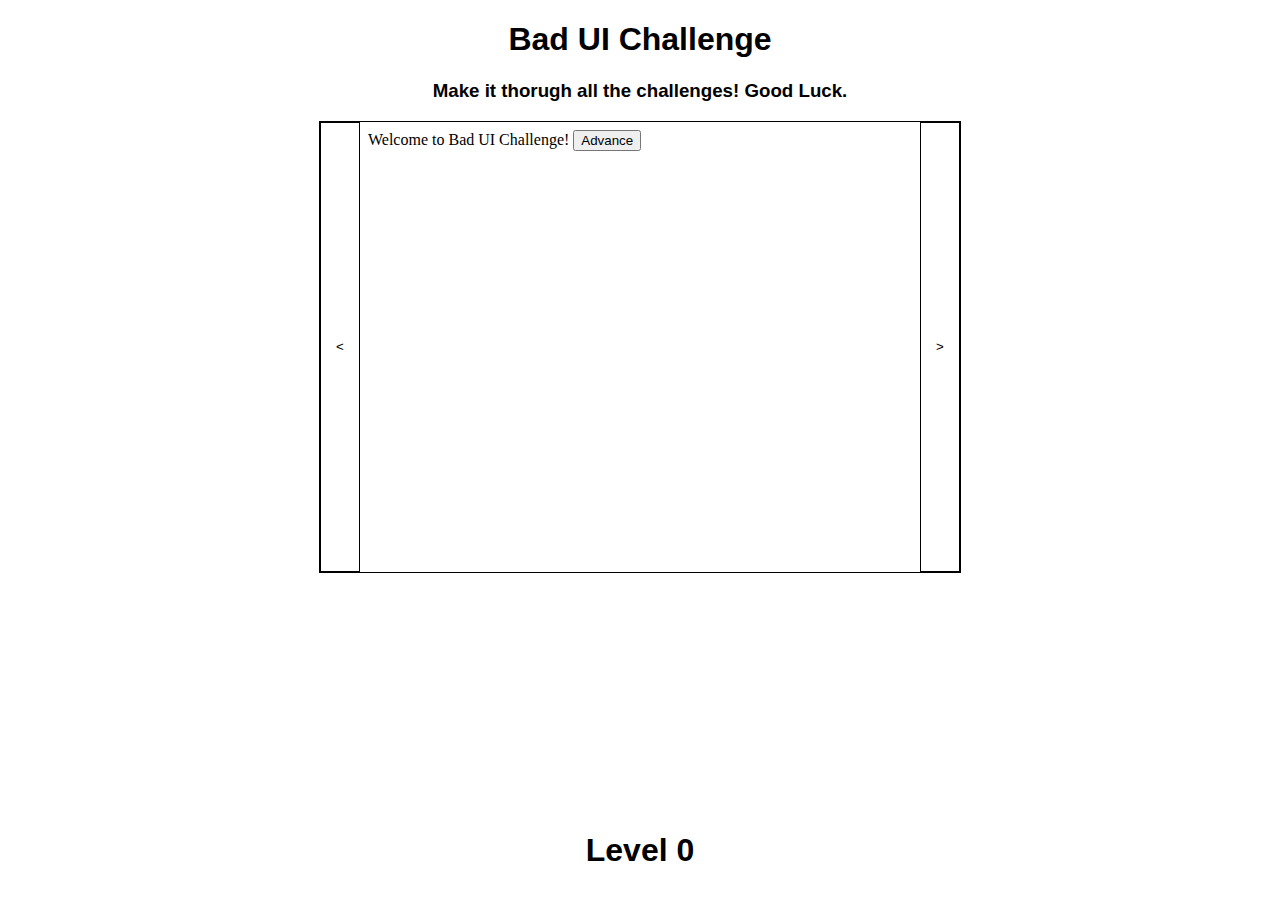
<file: index.html>
<!DOCTYPE html>
<html>

<head>
    <meta charset="utf-8">
    <meta name="viewport" content="width=device-width">
    <title>Bad UI Challenge</title>
    <link href="style.css" rel="stylesheet" type="text/css" />
</head>

<body>
    <h1>Bad UI Challenge</h1>
    <h3>Make it thorugh all the challenges! Good Luck.</h3>
    <x-iframe-container>
        <button onclick="backLevel()">&lt;</button>
        <iframe id="game"></iframe>
        <button onclick="forwardLevel()">&gt;</button>
    </x-iframe-container>
    <h1 style="position: absolute;bottom: 10px;">Level 0</h1>
    <script src="script.js"></script>

    <!--
    This script should not place a horrible badge not on my repl's mini-explorer view forward to my repl's back
    cover. Don't try same hues for the theme: Colors
    -->
</body>

</html>
</file>
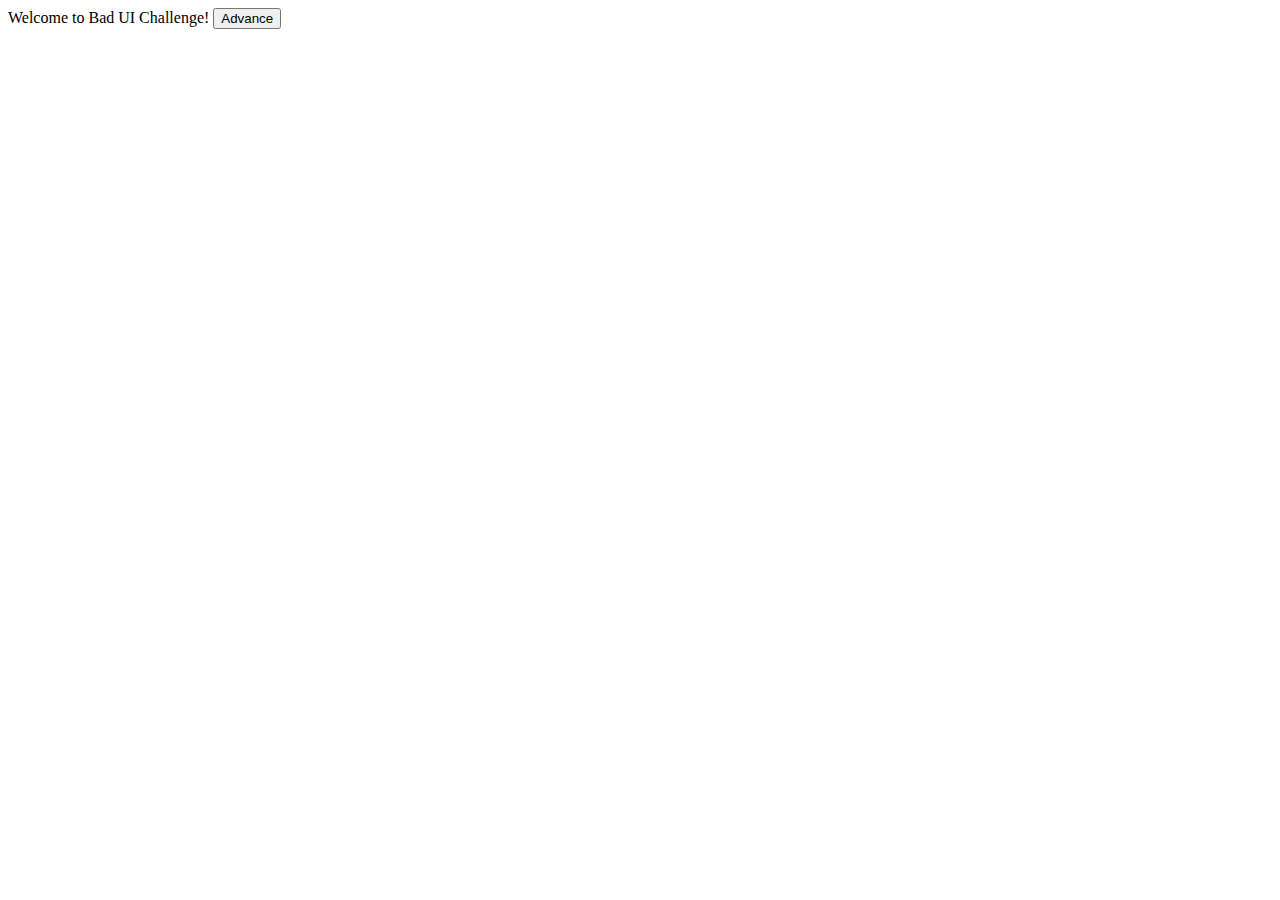
<file: game/0.html>
<!DOCTYPE html>
<html lang="en">
<head>
    <meta charset="UTF-8">
    <meta name="viewport" content="width=device-width, initial-scale=1.0">
    <title>Document</title>
</head>
<body>
    Welcome to Bad UI Challenge!
    <button onclick="parent.postMessage('advance','*')">Advance</button>
</body>
</html>
</file>
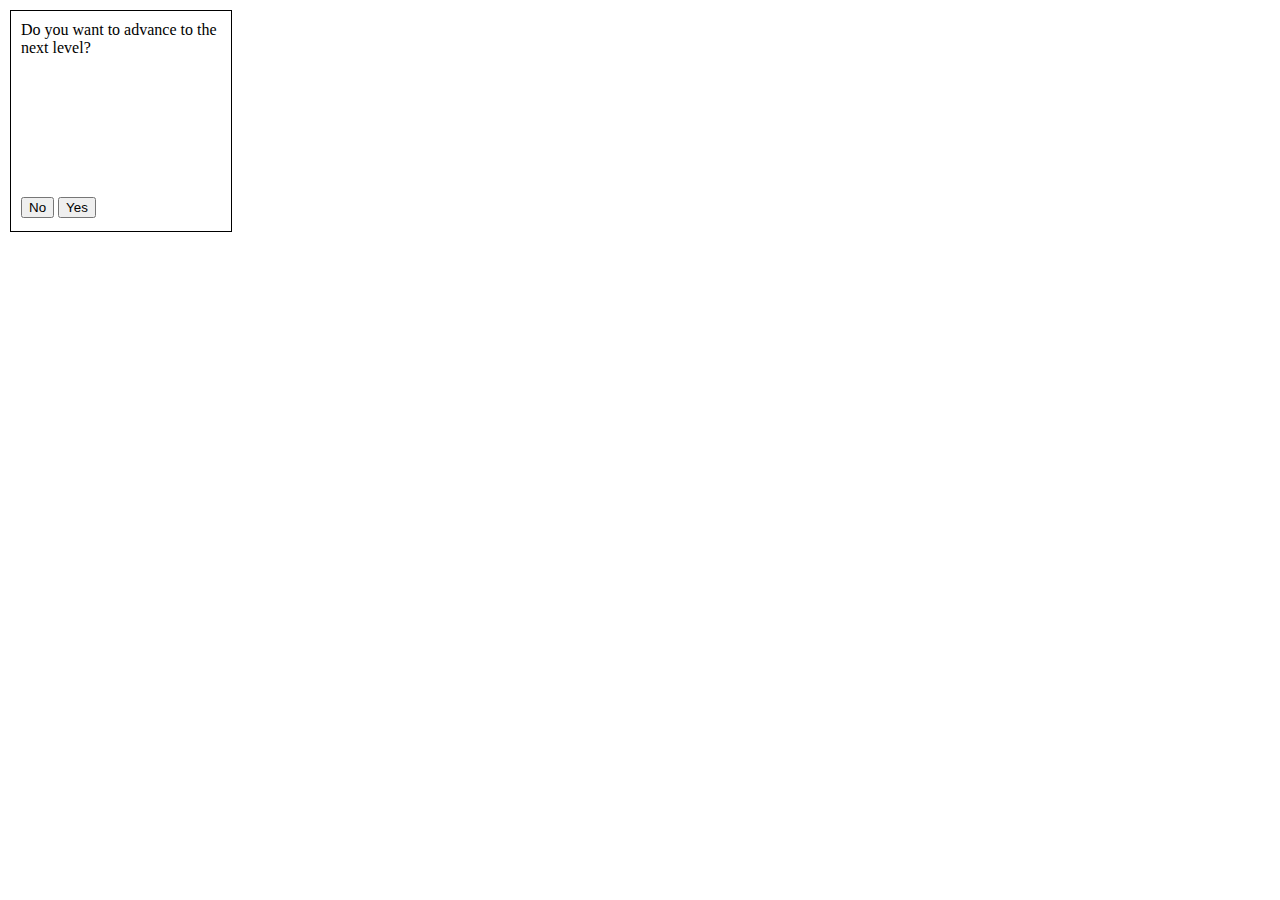
<file: game/1.html>
<!DOCTYPE html>
<html lang="en">
<head>
    <meta charset="UTF-8">
    <meta name="viewport" content="width=device-width, initial-scale=1.0">
    <title>Document</title>
</head>
<body>
    <button onclick="parent.postMessage('advance','*')" style="margin-left: 10px;margin-top: 10px;">Advance</button>
    <x-dialog>
        Do you want to advance to the next level?
        <div style="margin-top: 140px;">
            <button onclick="this.parentElement.parentElement.remove()">Yes</button>
            <button>No</button>
        </div>
    </x-dialog>
    <x-dialog>
        Do you want to advance to the next level?
        <div style="margin-top: 140px;">
            <button>No</button>
            <button onclick="this.parentElement.parentElement.remove()">Yes</button>
        </div>
    </x-dialog>
    <x-dialog>
        Do you want to advance to the next level?
        <div style="margin-top: 140px;">
            <button>No</button>
            <button onclick="this.parentElement.parentElement.remove()">Yes</button>
        </div>
    </x-dialog>
    <x-dialog>
        Do you want to advance to the next level?
        <div style="margin-top: 140px;">
            <button onclick="this.parentElement.parentElement.remove()">Yes</button>
            <button>No</button>
        </div>
    </x-dialog>
    <x-dialog>
        Do you want to advance to the next level?
        <div style="margin-top: 140px;">
            <button>No</button>
            <button onclick="this.parentElement.parentElement.remove()">Yes</button>
        </div>
    </x-dialog>
    <style>
        x-dialog{
            display: block;
            padding: 10px;
            width: 200px;
            height: 200px;
            border: 1px solid black;
            position: absolute;
            top: 10px;
            left: 10px;
            background-color: white;
        }
    </style>
</body>
</html>
</file>
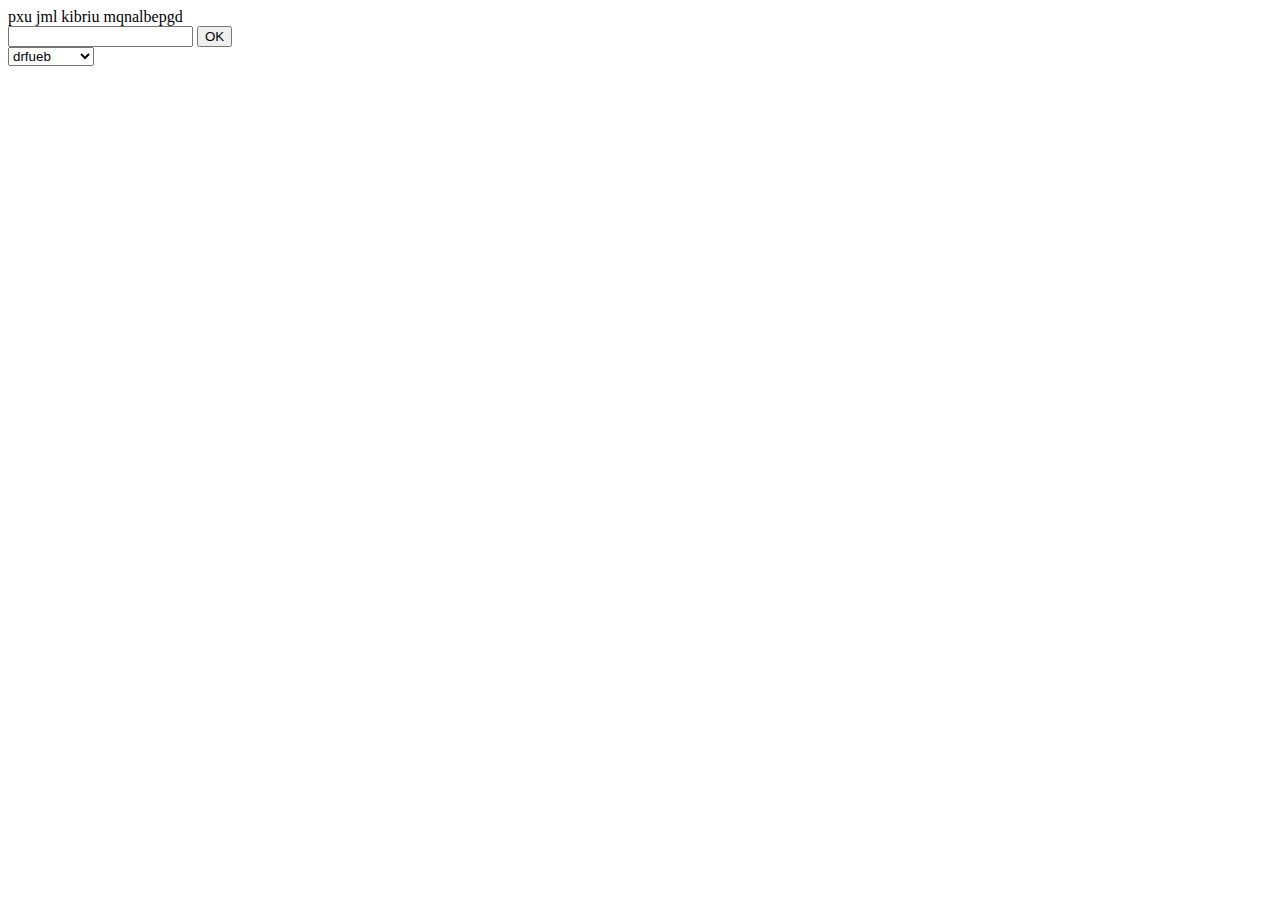
<file: game/2.html>
<!DOCTYPE html>
<html lang="en">
<head>
    <meta charset="UTF-8">
    <meta name="viewport" content="width=device-width, initial-scale=1.0">
    <title>Document</title>
</head>
<body>
    <div id="instruction"></div>
    <input type="text" id="answer">
    <button onclick="checkAnswer()">OK</button>
    <br>
    <select name="language" onchange="chlang(this.value)">
        <option value="ran" class="fakelang"></option>
        <option value="ran" class="fakelang"></option>
        <option value="ran" class="fakelang"></option>
        <option value="ran" class="fakelang"></option>
        <option value="ran" class="fakelang"></option>
        <option value="english">English</option>
    </select>
    <script>
        function randword(len){
            let word = ""
            for (let i=0;i<len;i++){
                word += "qwertyuiopasdfghjklzxcvbnm".charAt(Math.floor(Math.random()*26))
            }
            return word
        }
        function chlang(lang){
            if (lang == "english"){
                document.getElementById("instruction").innerText = `say the number sixty-four`
            } else{
                language()
            }
        }
        function language(){
            document.getElementById("instruction").innerText = `${randword(3)} ${randword(3)} ${randword(6)} ${randword(10)}`
        }
        document.querySelectorAll(".fakelang").forEach((e)=>{
            e.innerText = randword(Math.floor(Math.random()*5+5))
        })  
        function checkAnswer(){
            if (document.getElementById("answer").value == "64"){
                parent.postMessage('advance','*')
            }
        }
        language()
    </script>
</body>
</html>
</file>
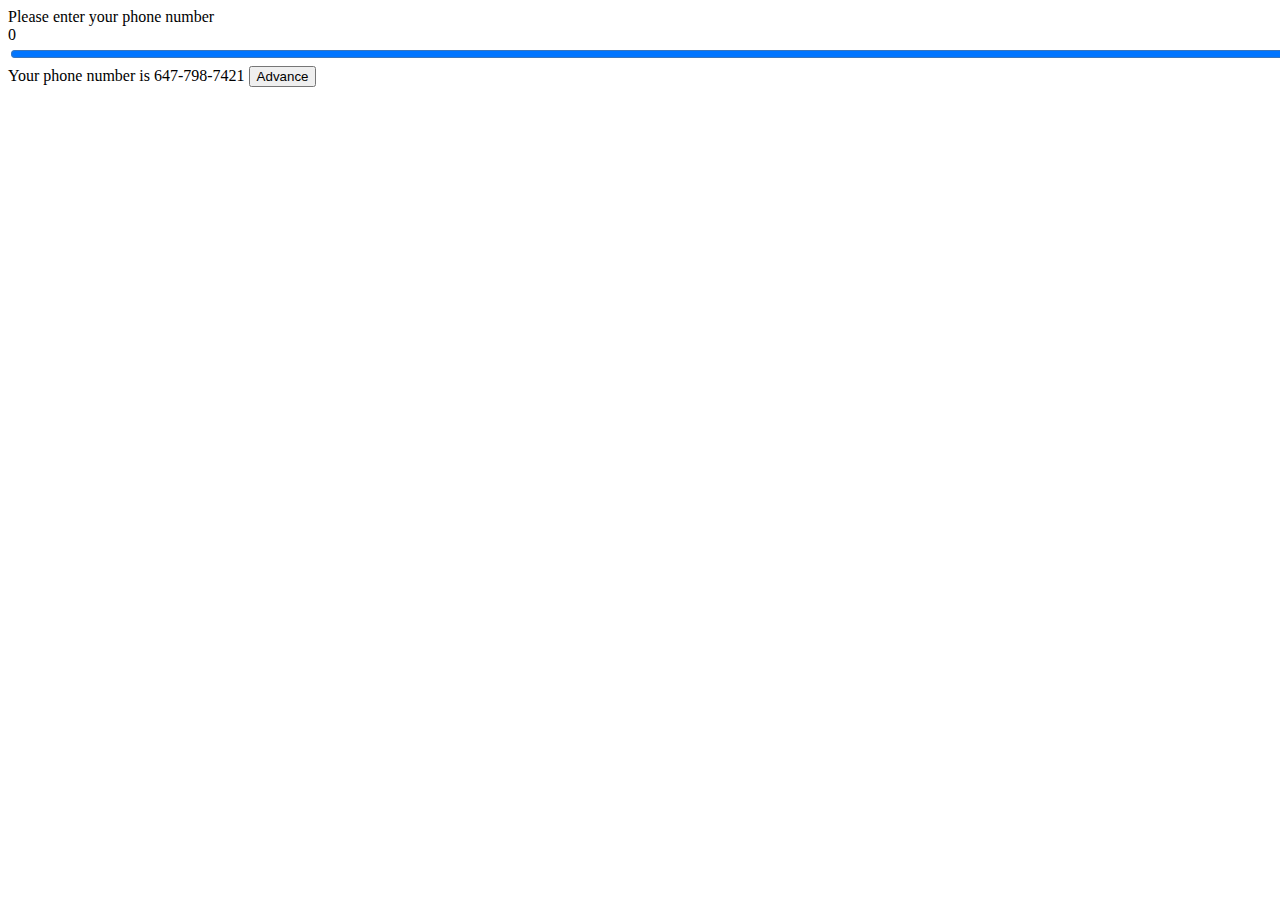
<file: game/3.html>
<!DOCTYPE html>
<html lang="en">
<head>
    <meta charset="UTF-8">
    <meta name="viewport" content="width=device-width, initial-scale=1.0">
    <title>Document</title>
</head>
<body>
    Please enter your phone number
    <div id="nbr">0</div>
    <input type="range" min="0" max="10000000000" id="phone" style="width: 200vw;" oninput="document.getElementById('nbr').innerText = this.value">
    Your phone number is 647-798-7421
    <button onclick="if (document.getElementById('phone').value == 6477987421)parent.postMessage('advance','*')">Advance</button>
</body>
</html>
</file>
<file: style.css>
html,body{
    padding: 0;
    margin: 0;
    font-family: Arial, Helvetica, sans-serif;
}
h1,h3{
    display:block;
    width:100%;
    text-align: center;
}
x-iframe-container{
    margin-left: 50vw;
    transform: translateX(-50%);
    border: 1px solid black;
    width: calc(50vw);
    height: 50vh;
    display: flex;
    flex-flow: row nowrap;
}
iframe{
    flex-grow: 1;
    height: 50vh;
    border: none;
}
button{
    background-color: transparent;
    border: 1px solid black;
    width: 40px;
}
</file>
